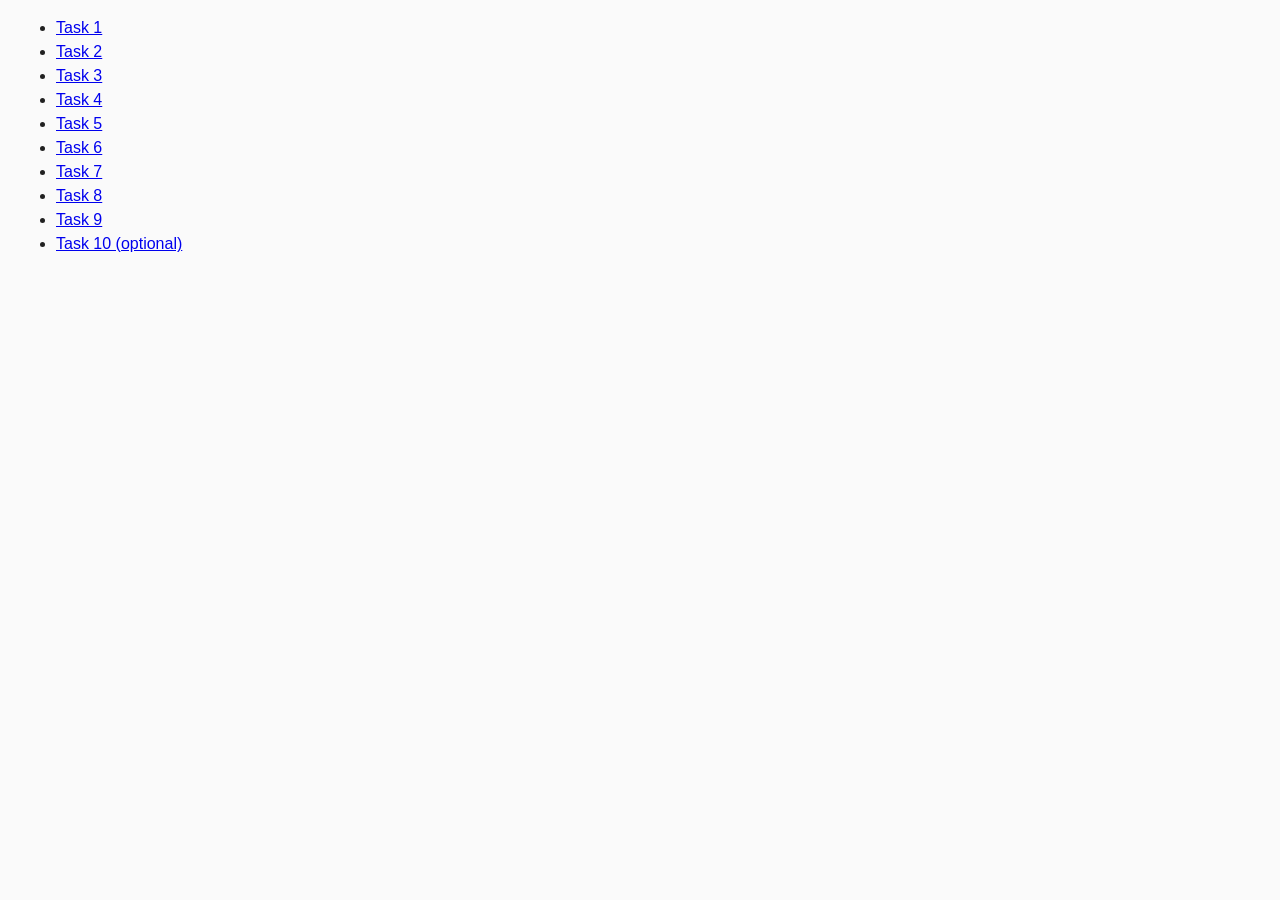
<file: index.html>
<!DOCTYPE html>
<html lang="ru">
  <head>
    <meta charset="UTF-8" />
    <meta http-equiv="X-UA-Compatible" content="IE=edge" />
    <meta name="viewport" content="width=device-width, initial-scale=1.0" />
    <title>Homework 6</title>
    <link rel="stylesheet" href="css/common.css" />
  </head>
  <body>
    <ul>
      <li><a href="task-01.html">Task 1</a></li>
      <li><a href="task-02.html">Task 2</a></li>
      <li><a href="task-03.html">Task 3</a></li>
      <li><a href="task-04.html">Task 4</a></li>
      <li><a href="task-05.html">Task 5</a></li>
      <li><a href="task-06.html">Task 6</a></li>
      <li><a href="task-07.html">Task 7</a></li>
      <li><a href="task-08.html">Task 8</a></li>
      <li><a href="task-09.html">Task 9</a></li>
      <li><a href="task-10.html">Task 10 (optional)</a></li>
    </ul>
  </body>
</html>
</file>
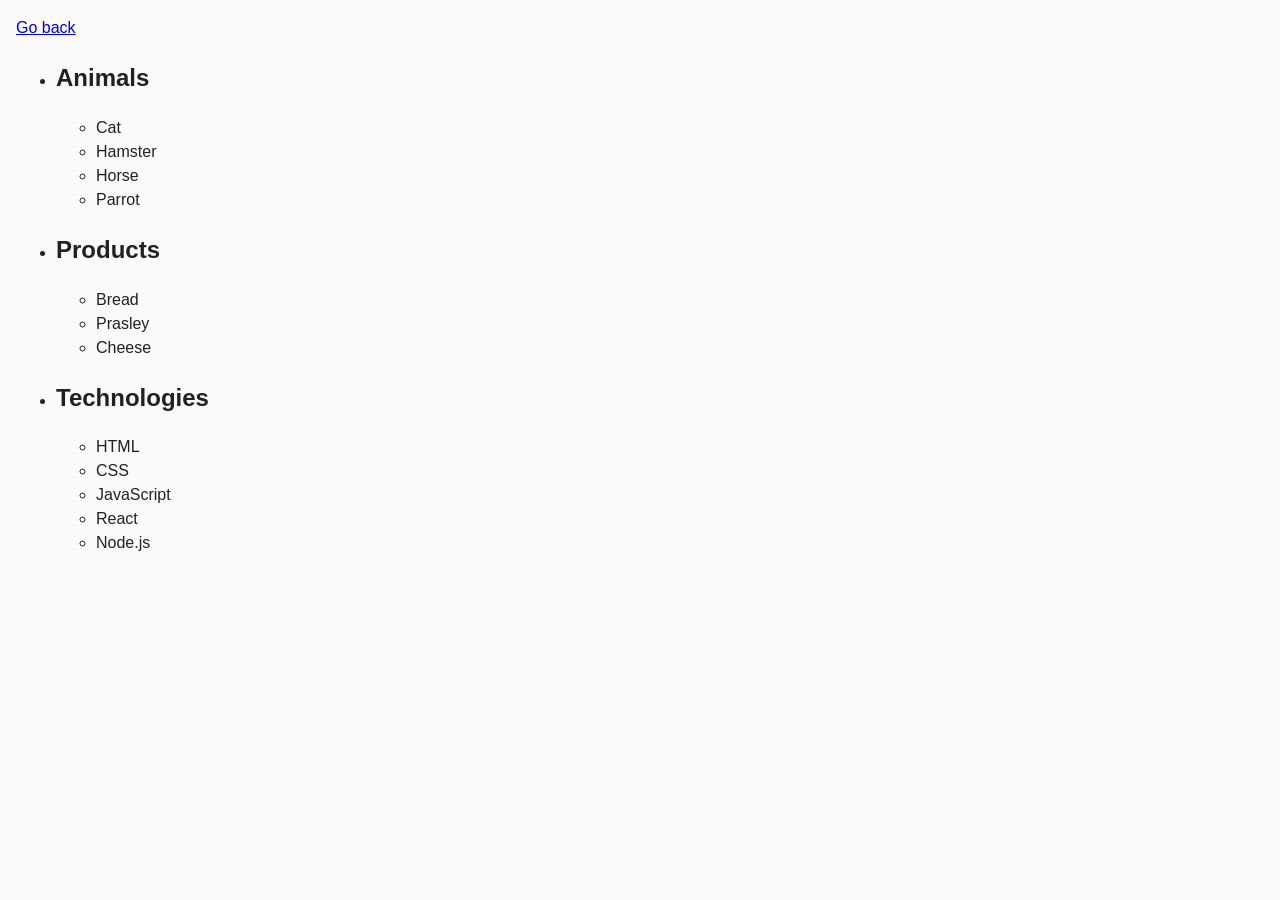
<file: task-01.html>
<!DOCTYPE html>
<html lang="ru">
  <head>
    <meta charset="UTF-8" />
    <meta http-equiv="X-UA-Compatible" content="IE=edge" />
    <meta name="viewport" content="width=device-width, initial-scale=1.0" />
    <title>Task 1</title>
    <link rel="stylesheet" href="css/common.css" />
  </head>
  <body>
    <p><a href="index.html">Go back</a></p>

    <ul id="categories">
      <li class="item">
        <h2>Animals</h2>

        <ul>
          <li>Cat</li>
          <li>Hamster</li>
          <li>Horse</li>
          <li>Parrot</li>
        </ul>
      </li>
      <li class="item">
        <h2>Products</h2>

        <ul>
          <li>Bread</li>
          <li>Prasley</li>
          <li>Cheese</li>
        </ul>
      </li>
      <li class="item">
        <h2>Technologies</h2>

        <ul>
          <li>HTML</li>
          <li>CSS</li>
          <li>JavaScript</li>
          <li>React</li>
          <li>Node.js</li>
        </ul>
      </li>
    </ul>

    <script src="js/task-01.js" type="module"></script>
  </body>
</html>
</file>
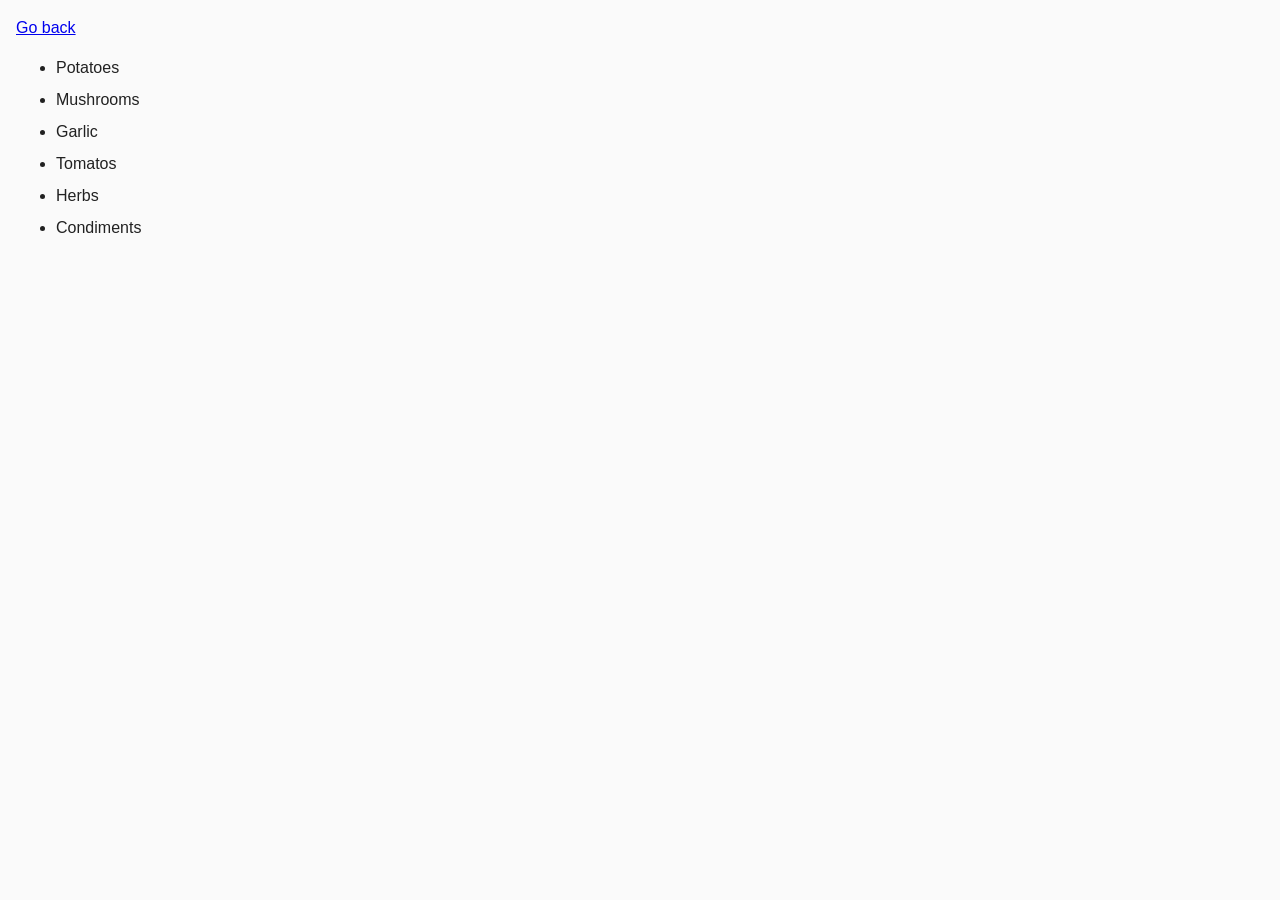
<file: task-02.html>
<!DOCTYPE html>
<html lang="ru">
  <head>
    <meta charset="UTF-8" />
    <meta http-equiv="X-UA-Compatible" content="IE=edge" />
    <meta name="viewport" content="width=device-width, initial-scale=1.0" />
    <title>Task 2</title>
    <link rel="stylesheet" href="css/common.css" />
    <style>
      .item {
        font-weight: 500;
      }

      .item:not(:last-child) {
        margin-bottom: 8px;
      }
    </style>
  </head>
  <body>
    <p><a href="index.html">Go back</a></p>

    <ul id="ingredients"></ul>

    <script src="js/task-02.js" type="module"></script>
  </body>
</html>
</file>
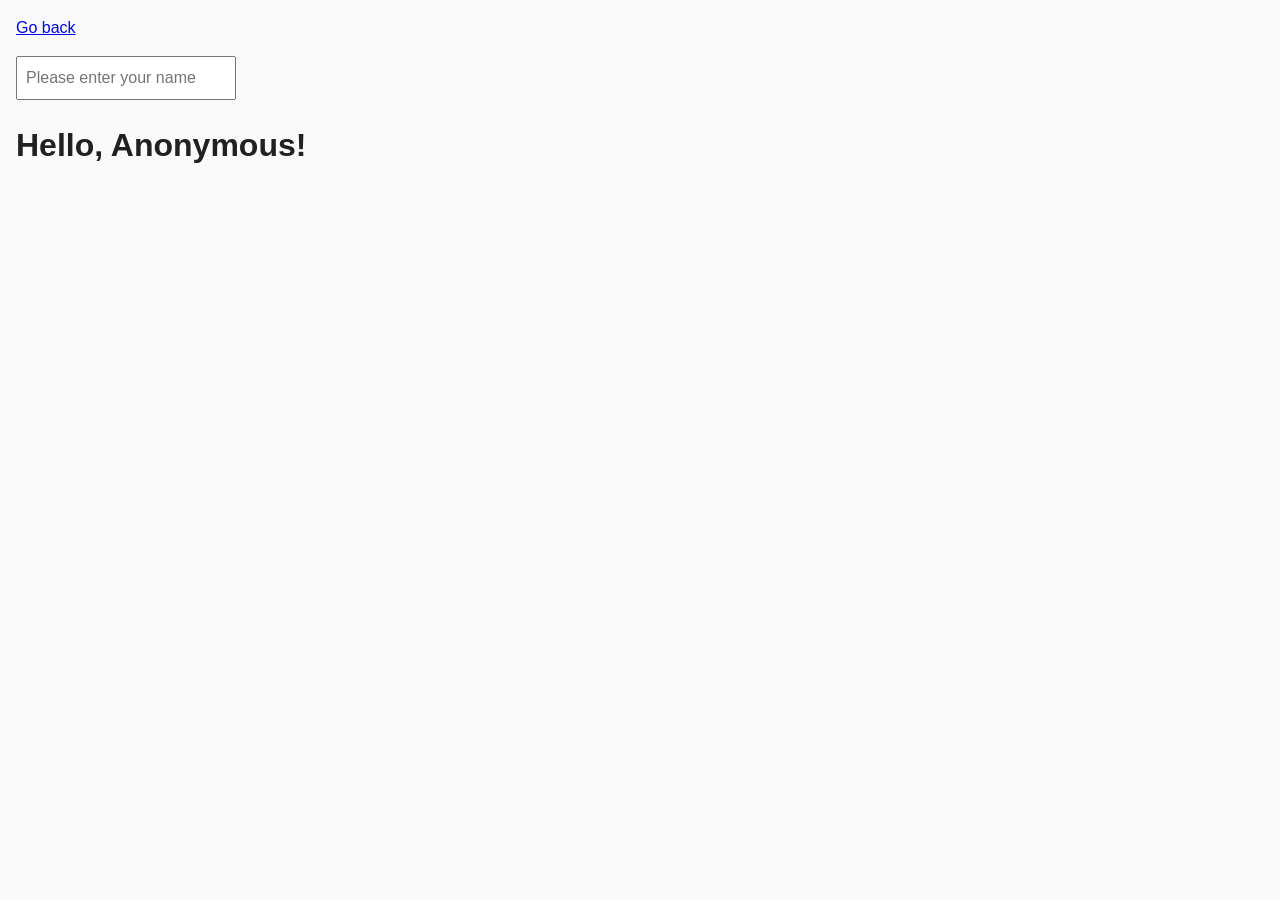
<file: task-05.html>
<!DOCTYPE html>
<html lang="ru">
  <head>
    <meta charset="UTF-8" />
    <meta http-equiv="X-UA-Compatible" content="IE=edge" />
    <meta name="viewport" content="width=device-width, initial-scale=1.0" />
    <title>Task 5</title>
    <link rel="stylesheet" href="css/common.css" />
  </head>
  <body>
    <p><a href="index.html">Go back</a></p>

    <input type="text" id="name-input" placeholder="Please enter your name" />
    <h1>Hello, <span id="name-output">Anonymous</span>!</h1>

    <script src="js/task-05.js" type="module"></script>
  </body>
</html>
</file>
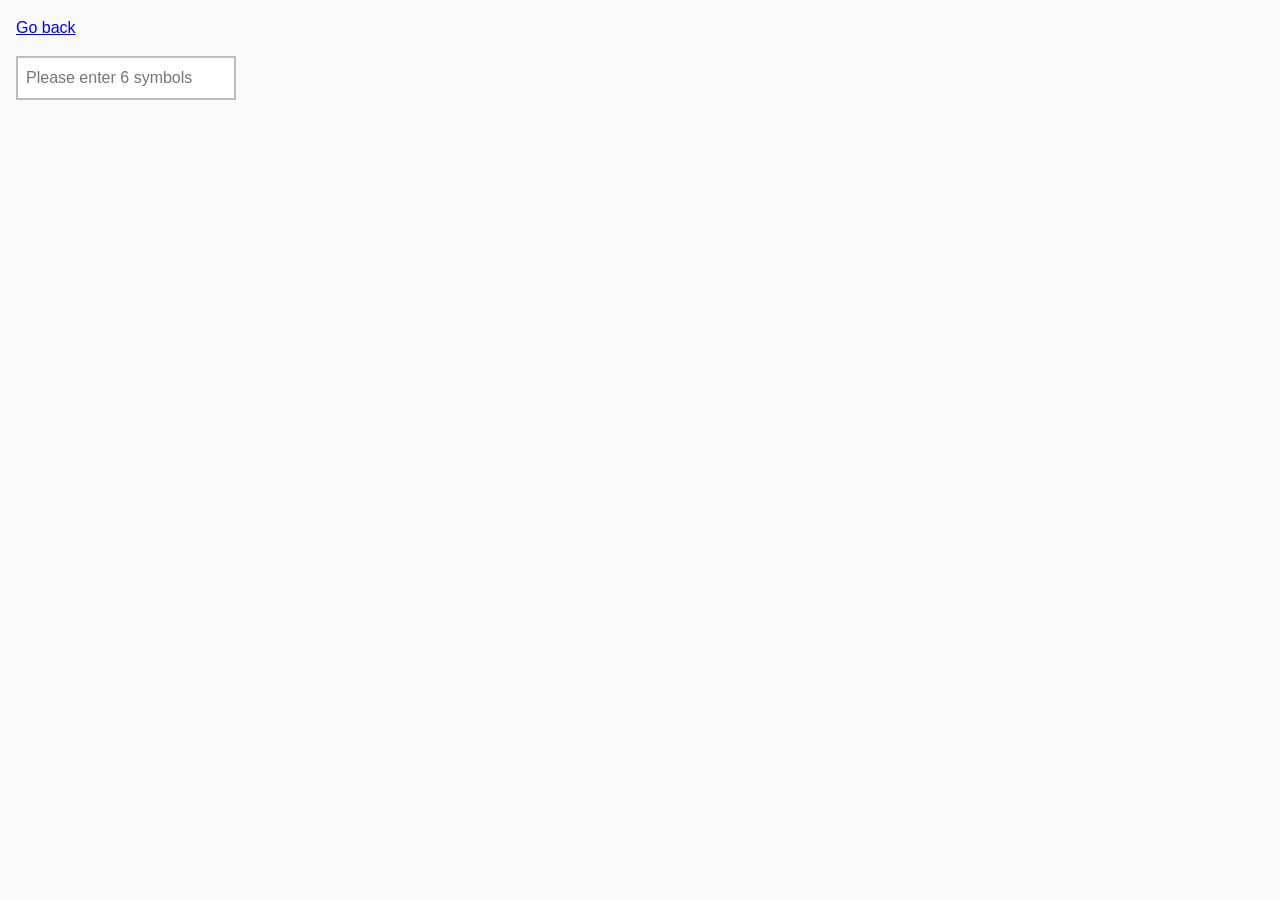
<file: task-06.html>
<!DOCTYPE html>
<html lang="ru">
  <head>
    <meta charset="UTF-8" />
    <meta http-equiv="X-UA-Compatible" content="IE=edge" />
    <meta name="viewport" content="width=device-width, initial-scale=1.0" />
    <title>Task 6</title>
    <link rel="stylesheet" href="css/common.css" />
    <style>
      #validation-input {
        border: 2px solid #bdbdbd;
      }

      #validation-input.valid {
        border-color: #4caf50;
      }

      #validation-input.invalid {
        border-color: #f44336;
      }
    </style>
  </head>
  <body>
    <p><a href="index.html">Go back</a></p>

    <input
      type="text"
      id="validation-input"
      data-length="6"
      placeholder="Please enter 6 symbols"
    />

    <script src="js/task-06.js" type="module"></script>
  </body>
</html>
</file>
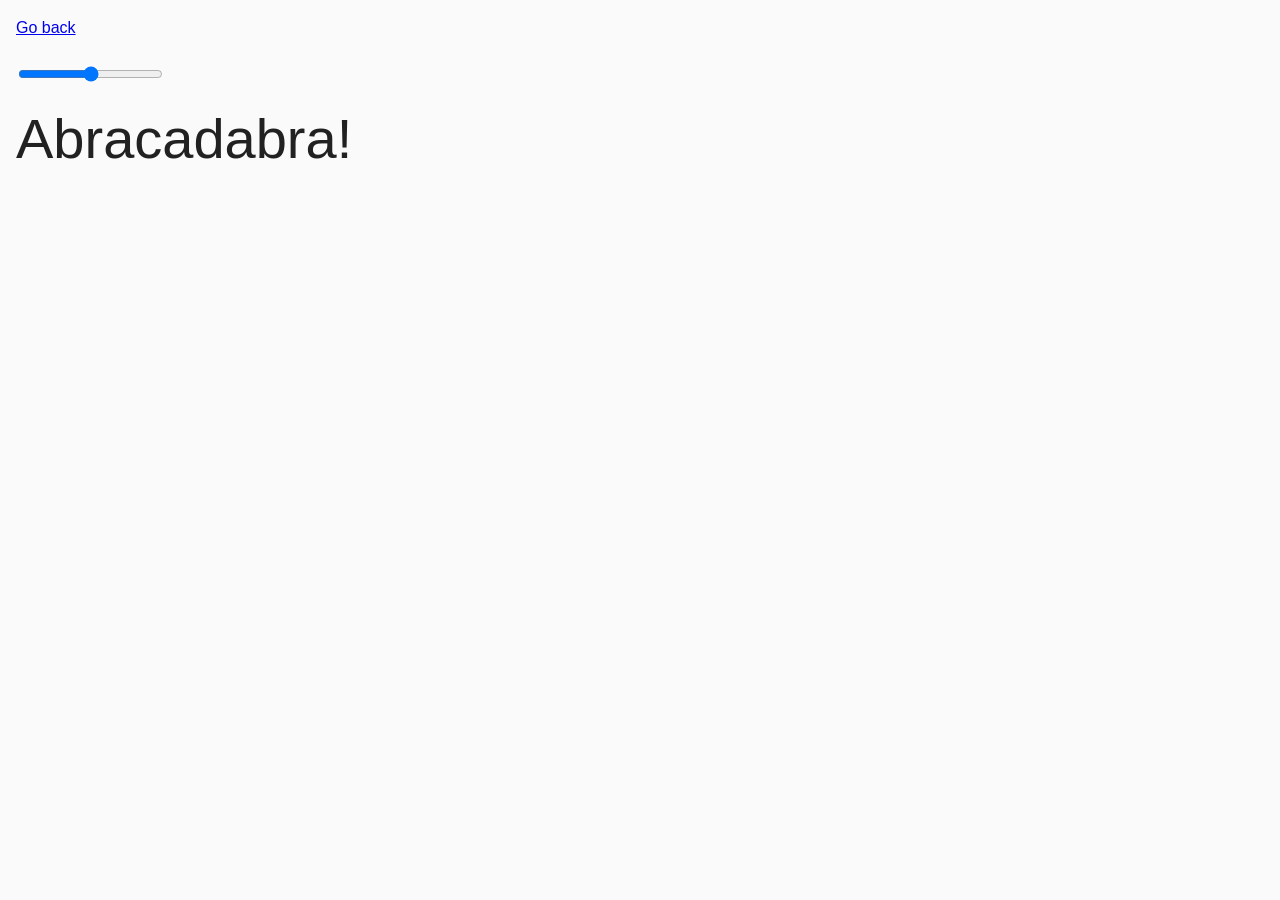
<file: task-07.html>
<!DOCTYPE html>
<html lang="ru">
  <head>
    <meta charset="UTF-8" />
    <meta http-equiv="X-UA-Compatible" content="IE=edge" />
    <meta name="viewport" content="width=device-width, initial-scale=1.0" />
    <title>Task 7</title>
    <link rel="stylesheet" href="css/common.css" />
  </head>
  <body>
    <p><a href="index.html">Go back</a></p>

    <input id="font-size-control" type="range" min="16" max="96" step="2" />
    <br />
    <span id="text">Abracadabra!</span>

    <script src="js/task-07.js" type="module"></script>
  </body>
</html>
</file>
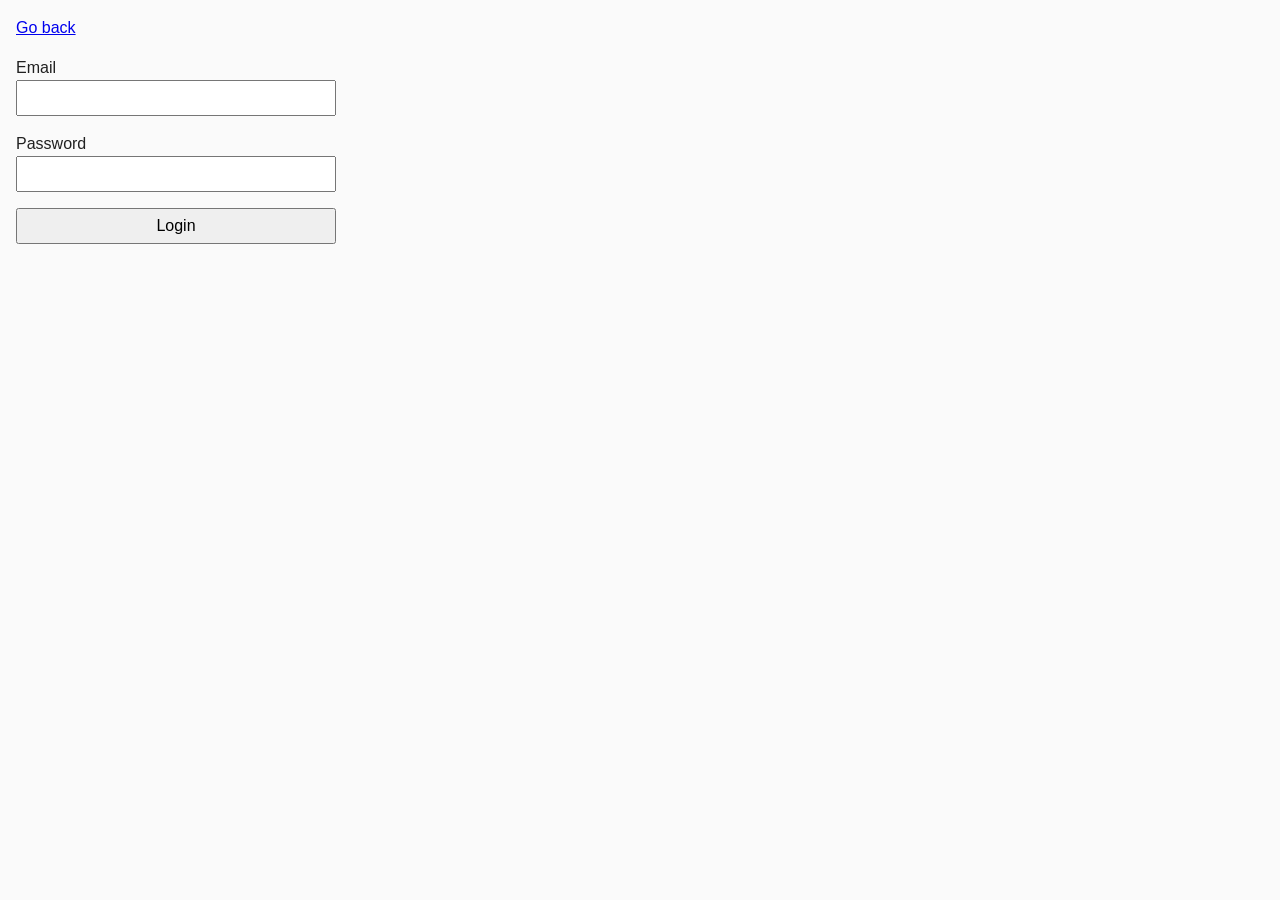
<file: task-08.html>
<!DOCTYPE html>
<html lang="ru">
  <head>
    <meta charset="UTF-8" />
    <meta http-equiv="X-UA-Compatible" content="IE=edge" />
    <meta name="viewport" content="width=device-width, initial-scale=1.0" />
    <title>Task 8</title>
    <link rel="stylesheet" href="css/common.css" />
    <style>
      .login-form {
        max-width: 320px;
        display: flex;
        flex-direction: column;
      }

      .login-form label {
        margin-bottom: 16px;
      }

      .login-form input,
      .login-form button {
        width: 100%;
        padding: 4px;
        font: inherit;
      }
    </style>
  </head>	
  <body>
    <p><a href="index.html">Go back</a></p>

    <form class="login-form">
      <label>
        Email
        <input type="email" name="email" />
      </label>
      <label>
        Password
        <input type="password" name="password" />
      </label>
      <button type="submit">Login</button>
    </form>

    <script src="js/task-08.js" type="module"></script>
  </body>
</html>
</file>
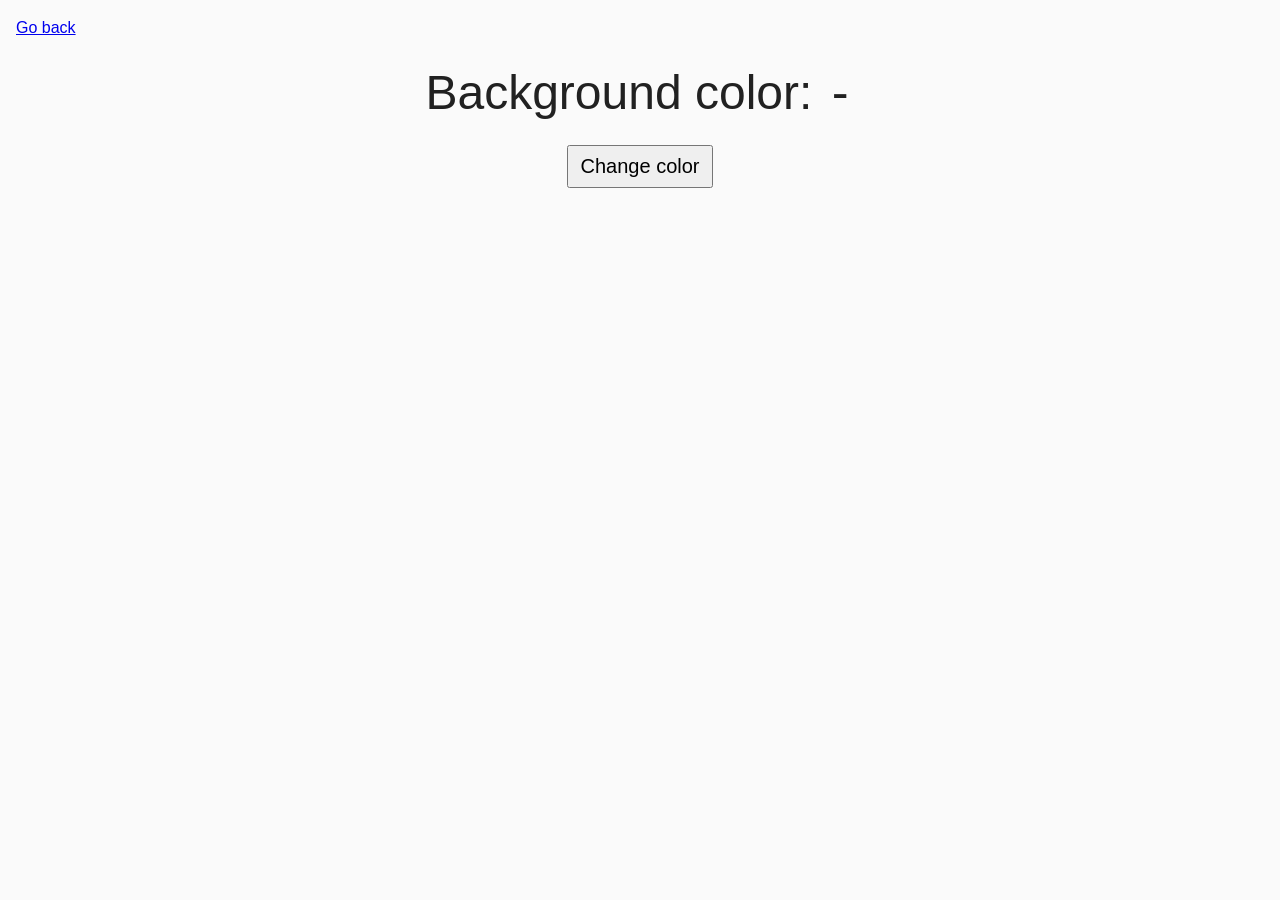
<file: task-09.html>
<!DOCTYPE html>
<html lang="ru">
  <head>
    <meta charset="UTF-8" />
    <meta http-equiv="X-UA-Compatible" content="IE=edge" />
    <meta name="viewport" content="width=device-width, initial-scale=1.0" />
    <title>Task 9</title>
    <link rel="stylesheet" href="css/common.css" />
    <style>
      .widget {
        text-align: center;
      }

      .widget p {
        margin-top: 0;
        margin-bottom: 16px;
        font-size: 48px;
      }

      .widget span {
        font-family: monospace;
      }

      .widget button {
        padding: 8px 12px;
        font-size: 20px;
        cursor: pointer;
      }
    </style>
  </head>
  <body>
    <p><a href="index.html">Go back</a></p>

    <div class="widget">
      <p>Background color: <span class="color">-</span></p>
      <button type="button" class="change-color">Change color</button>
    </div>

    <script src="js/task-09.js" type="module"></script>
  </body>
</html>
</file>
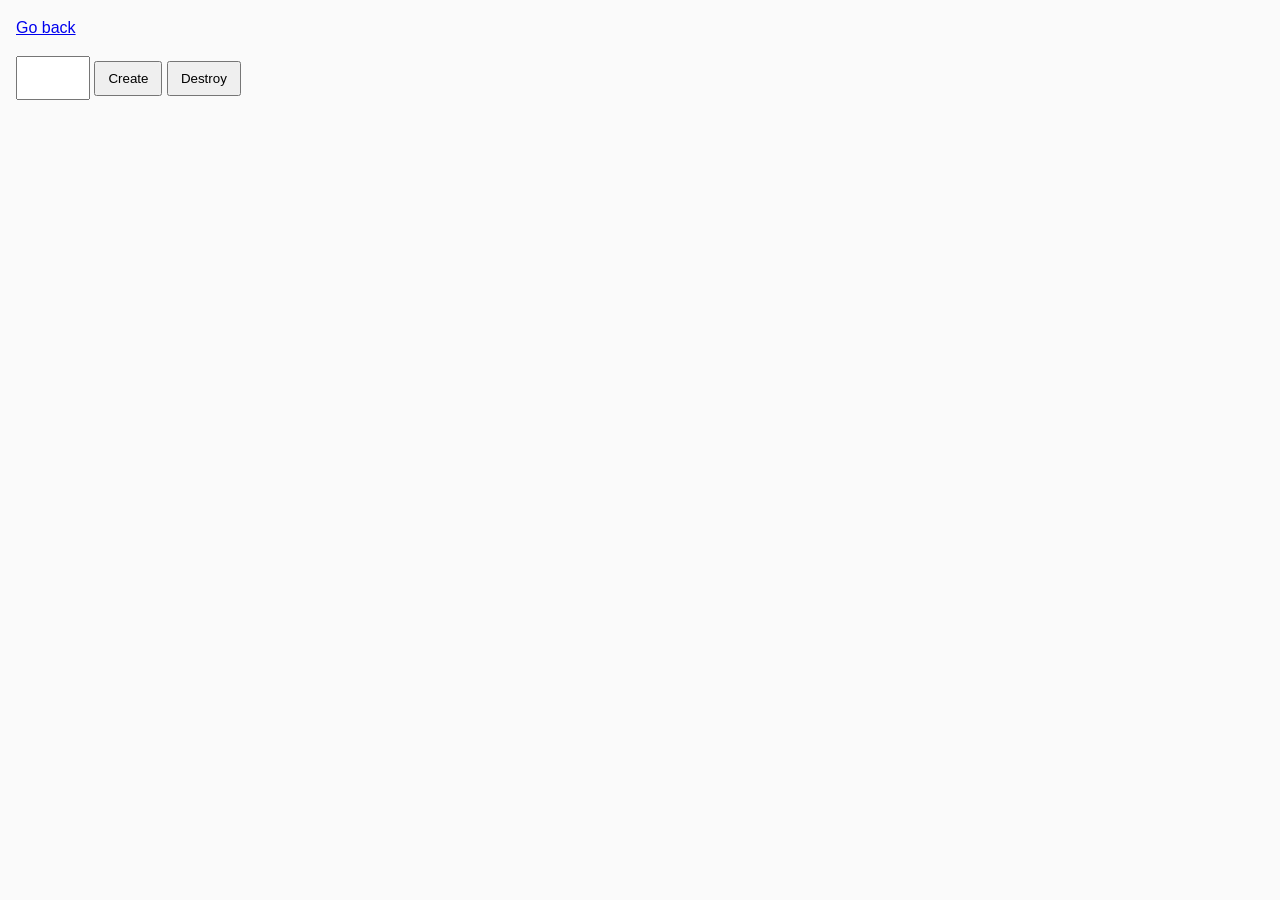
<file: task-10.html>
<!DOCTYPE html>
<html lang="ru">
  <head>
    <meta charset="UTF-8" />
    <meta http-equiv="X-UA-Compatible" content="IE=edge" />
    <meta name="viewport" content="width=device-width, initial-scale=1.0" />
    <title>Task 10 (optional)</title>
    <link rel="stylesheet" href="css/common.css" />
  </head>
  <body>
    <p><a href="index.html">Go back</a></p>

    <div id="controls">
      <input type="number" min="1" max="100" step="1" />
      <button class="crea" type="button" data-create>Create</button>
      <button class="dest" type="button" data-destroy>Destroy</button>
    </div>

    <div id="boxes"></div>

    <script src="js/task-10.js" type="module"></script>
  </body>
</html>
</file>
<file: css/common.css>
* {
  box-sizing: border-box;
}

body {
  margin: 16px;
  font-family: -apple-system, BlinkMacSystemFont, 'Segoe UI', Roboto, Oxygen,
    Ubuntu, Cantarell, 'Open Sans', 'Helvetica Neue', sans-serif;
  -webkit-font-smoothing: antialiased;
  -moz-osx-font-smoothing: grayscale;
  background-color: #fafafa;
  color: #212121;
  line-height: 1.5;
}

input {
  padding: 8px;
  font: inherit;
}

button {
  padding: 8px 12px;
  cursor: pointer;
}

.gallery {
	display: flex;
}
.list {
	display: block;
	text-decoration: none;
}
.img_list {
	width: 320px;
	height: 180px;
}

#boxes {
	display: flex;
	flex-wrap: wrap;
}
.div-box {
	display: block;
}
</file>
